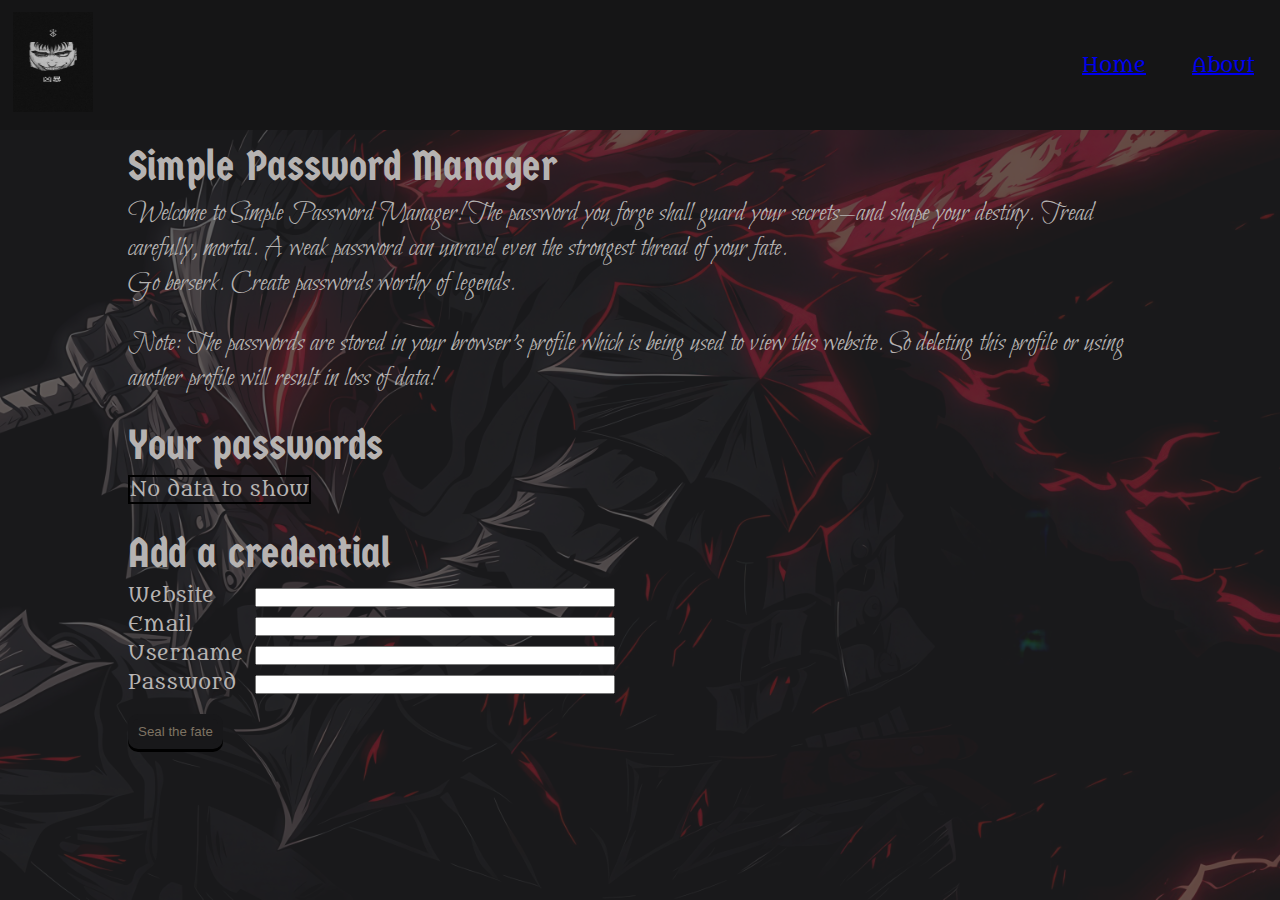
<file: index.html>
<!DOCTYPE html>
<html lang="en">

<head>
    <meta charset="UTF-8">
    <meta name="viewport" content="width=device-width, initial-scale=1.0">
    <meta name="description" content="Simple password manager - Store your passwords using javascript local obeject storage functionality">
    <title>Simple Password Manager</title>
    <link rel="stylesheet" href="style.css">
</head>

<body>

    <nav>
        <div class="logo">
            <img src="./logo.jpg" alt="">
        </div>

        <ul>
            <li> <a href="./index.html">Home</a> </li>
            <li> <a href="./about.html">About</a> </li>
        </ul>
    </nav>

    <div class="bg-container">
        <div class="container">

            <section>
                <h1>Simple Password Manager</h1>

                <p class="secondary-font">
                    Welcome to Simple Password Manager!
                    The password you forge shall guard your secrets—and shape your destiny.
                    Tread carefully, mortal. A weak password can unravel even the strongest thread of your fate.
                    <br>
                    Go berserk. Create passwords worthy of legends.
                </p>
                <br>
                <p class="secondary-font warning-text">
                    Note: The passwords are stored in your browser's profile which is being used to view this website. So deleting this profile or using another profile will result in loss of data!
                </p>
            </section>

            <section>
                <p class="alert">Copied</p>
            </section>

            <section>
                <h2>Your passwords</h2>
                <table>
                    <!-- <tr>
                        <th>Website</th>
                        <th>Email</th>
                        <th>Username</th>
                        <th>Password</th>
                        <th>Delete</th>
                    </tr> -->
                </table>
            </section>

            <section>
                <h2>Add a credential</h2>

                <div class="form-wrapper">
                    <form action="" method="post">

                        <div class="form-row">
                            <label for="website">Website</label>
                            <input type="text" name="website" id="website" required>
                        </div>

                        <div class="form-row">
                            <label for="">Email</label>
                            <input type="text" name="email" id="email" required>
                        </div>

                        <div class="form-row">
                            <label for="">Username</label>
                            <input type="text" name="username" id="username" required>
                        </div>

                        <div class="form-row">
                            <label for="">Password</label>
                            <input type="password" name="password" id="password" required>
                        </div>

                        <button class="btn" type="submit"> Seal the fate </button>
                    </form>

                </div>
            </section>

        </div>
    </div>


    <script src="script.js"></script>

</body>

</html>
</file>
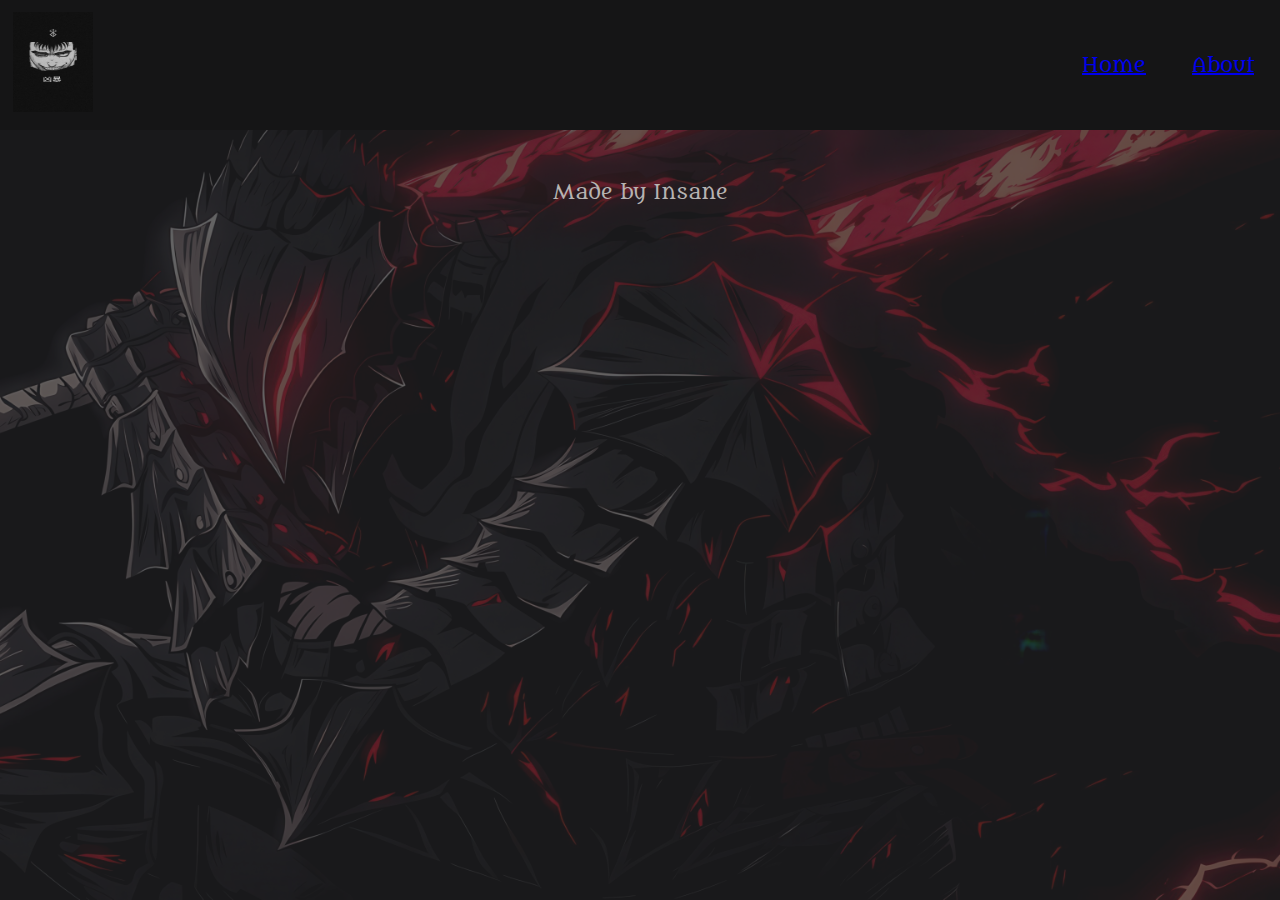
<file: about.html>
<!DOCTYPE html>
<html lang="en">

<head>
    <meta charset="UTF-8">
    <meta name="viewport" content="width=device-width, initial-scale=1.0">
    <title>About Me</title>
    <link rel="stylesheet" href="./style.css">
    <link rel="stylesheet" href="./about_style.css">
</head>

<body>

    <nav>
        <div class="logo">
            <img src="./logo.jpg" alt="">
        </div>

        <ul>
            <li> <a href="./index.html">Home</a> </li>
            <li> <a href="./about.html">About</a> </li>
        </ul>
    </nav>

    <section>
        <p>Made by Insane</p>
    </section>

</body>

</html>
</file>
<file: style.css>
@import url('https://fonts.googleapis.com/css2?family=Germania+One&display=swap');
@import url('https://fonts.googleapis.com/css2?family=Bilbo+Swash+Caps&family=Germania+One&display=swap');
@import url('https://fonts.googleapis.com/css2?family=Metamorphous&display=swap');



* {
    margin: 0;
    padding: 0;
    box-sizing: border-box;
}

.secondary-font {
    font-family: "Bilbo Swash Caps", system-ui;
    font-weight: 400;
    font-style: normal;
    font-size: 28px;
}

h1, h2, h3 {
    font-family: "Germania One", system-ui;
    font-weight: 400;
    font-style: normal;
    font-size: 42px;  
    margin-bottom: 5px;
}

section {
    margin-bottom: 25px;
}

body {
    font-family: "Metamorphous", serif;
    font-weight: 400;
    font-style: normal;
    font-size: 20px;
    background-color: #252428;
    color: #B6B3B2;
}

body::before {
  content: "";
  position: absolute;
  top: 0; left: 0; right: 0; bottom: 0;
  background: url(bg.jpg) no-repeat center center;
  background-size: cover;
  opacity: 0.3;  /* control your opacity here */
  z-index: -1;   /* behind body content */
}

.container {
    position: relative;
    max-width: 80vw;
    margin: 12px auto;

}

form * {
    margin-bottom: 2px;
}

form {
    width: 500px;
}

.form-row label {
    display: inline-block;
    width: 120px;
}

.form-row input {
    width: 360px;
}

nav {
    background-color: #151516;
    color: #DDBEA3;
    padding: 12px 3px;
    display: flex;
    justify-content: space-between;
}

nav * {
    margin: 0;
}

ul {
    display: flex;
    align-items: center;
}

ul li {
    list-style: none;
    margin: 0 23px;
}


table, td, th {
    border: 2px solid black;
    border-collapse: collapse;
    padding: 10px;
}

/* td, th {
    border: 2px solid black;
    padding: 5px 13px;
} */

.cell-flex {
    display: flex;
    justify-content: space-between;
}




.logo img {
    width: 100px;
    height: 100px;
    padding: 0px 10px;
}

.btn {
    padding: 5px;
    margin: 15px 0;
    border: 5px solid #18181A;
    border-radius: 10px;
    background-color: #18181A;
    color: #7E7362;
    box-shadow: 0 3px black;
    cursor: pointer;
}

.btn:active {
    box-shadow: 0 1px black;
    transform: translateY(3px); 
}

.btnsm {
    padding: 1px;
    border: 5px solid #18181A;
    border-radius: 10px;
    background-color: #18181A;
    color: #7E7362;
    box-shadow: 0 3px black;
    cursor: pointer;
}

.btnsm:active {
    box-shadow: 0 1px black;
    transform: translateY(3px); 
}

.copy {
    margin: 0;
    padding: 0;
    height: 25px;
    vertical-align: middle;
    margin-left: 10px;
}


.alert {
    display: none;
}
</file>
<file: about_style.css>
section p {
    width: max-content;
    margin: 50px auto;
}
</file>
